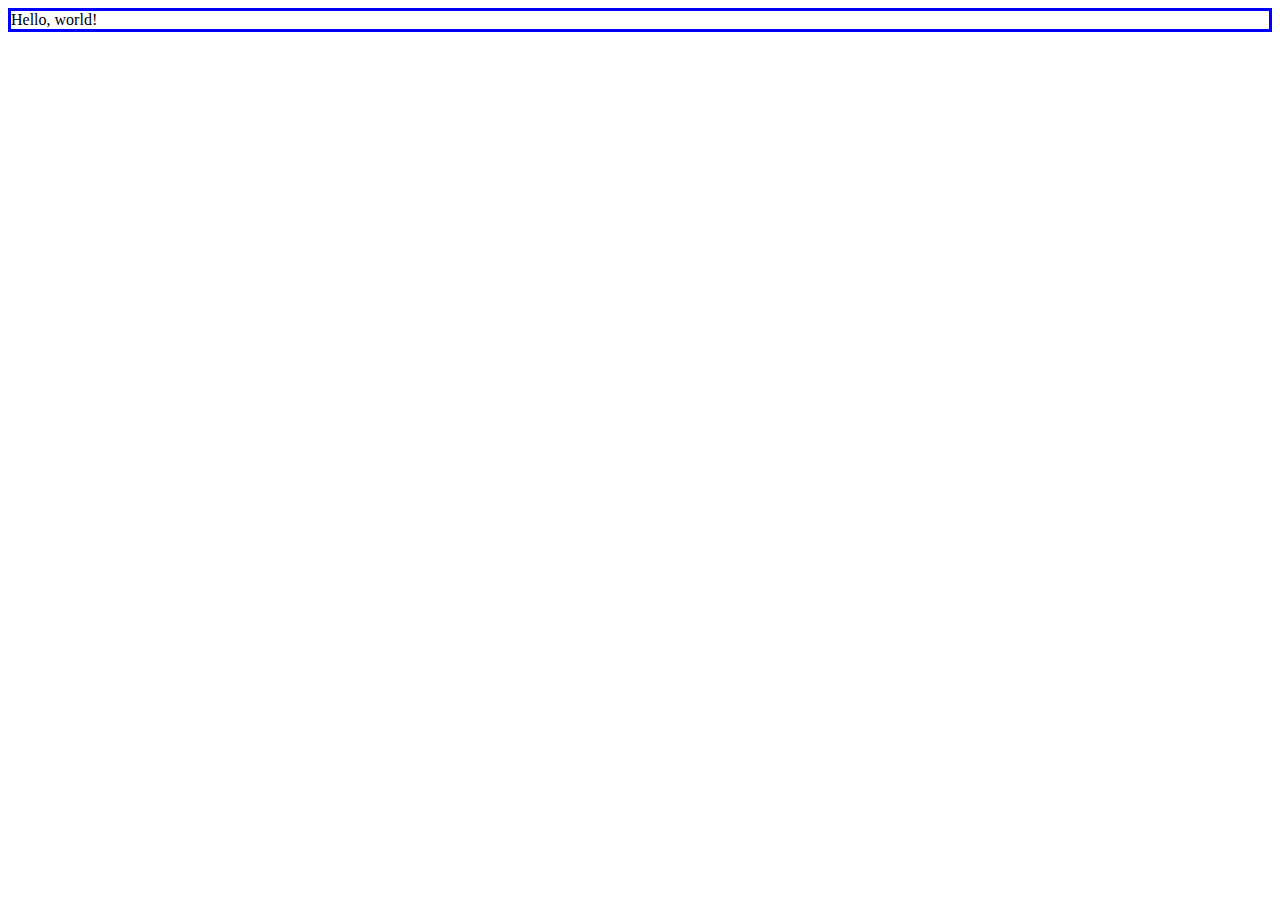
<file: border.html>
<!DOCTYPE html>
<html>
    <head>

        <title>My Web Page!</title>
        <style>
            div {
                border: 3px solid blue;
            }
        </style>
    </head>
    <body>
        <div>
            Hello, world!
        </div>
    </body>
</html>
</file>
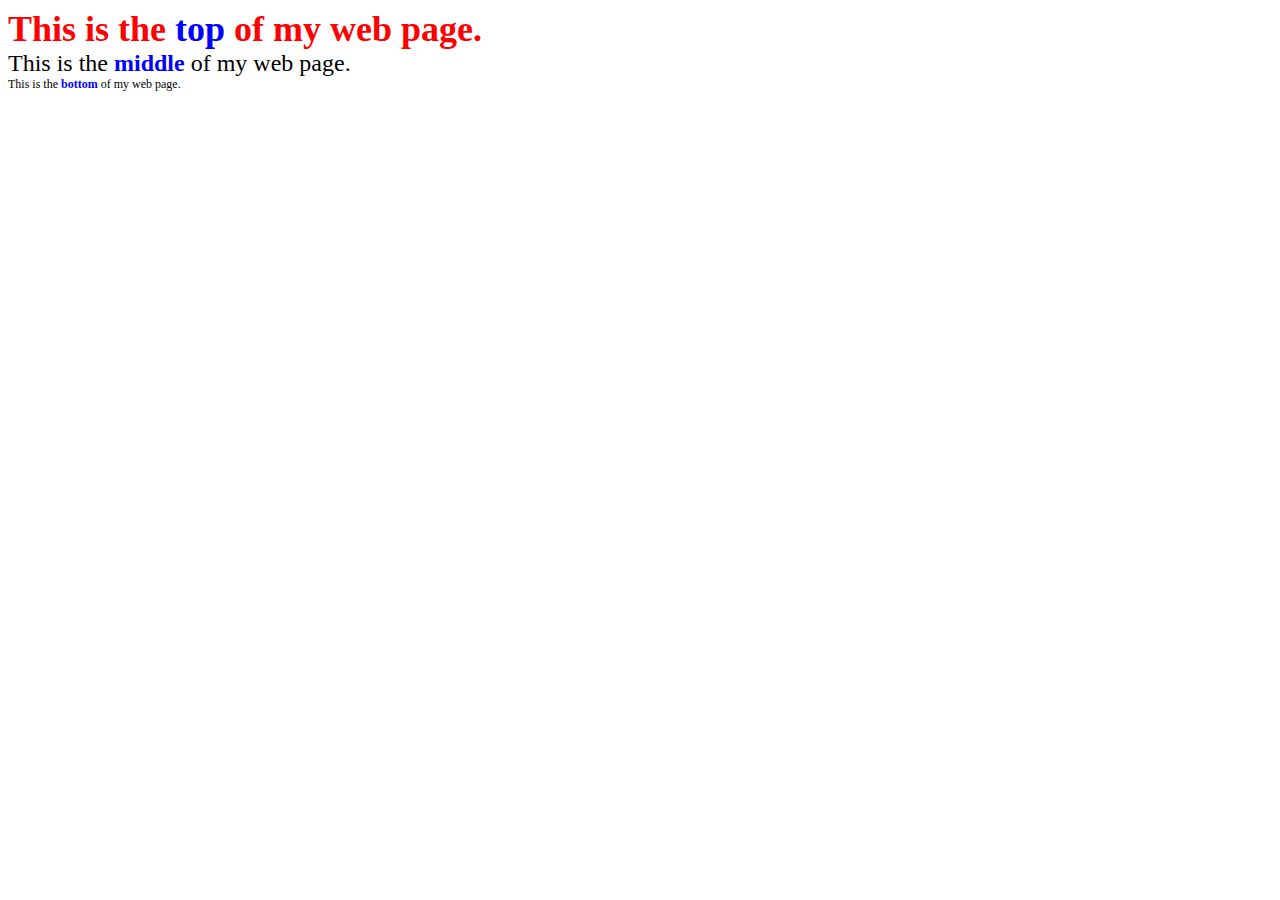
<file: div_span.html>
<!DOCTYPE html>
<html>
    <head>

        <title>My Web Page!</title>
        <style>
            #top {
                font-size: 36px;
                color: red;
            }
            #middle {
                font-size: 24px;
            }
            #bottom {
                font-size: 12px;
            }
            .name {
                font-weight: bold;
                color: blue;
            }
        </style>
    </head>
    <body>
        <div id="top" class="name">
            This is the <span class="name">top</span> of my web page.
        </div>
        <div id="middle">
            This is the <span class="name">middle</span> of my web page. 
        </div>
        <div id="bottom">
            This is the <span class="name">bottom</span> of my web page.
        </div>
    </body>
</html>
</file>
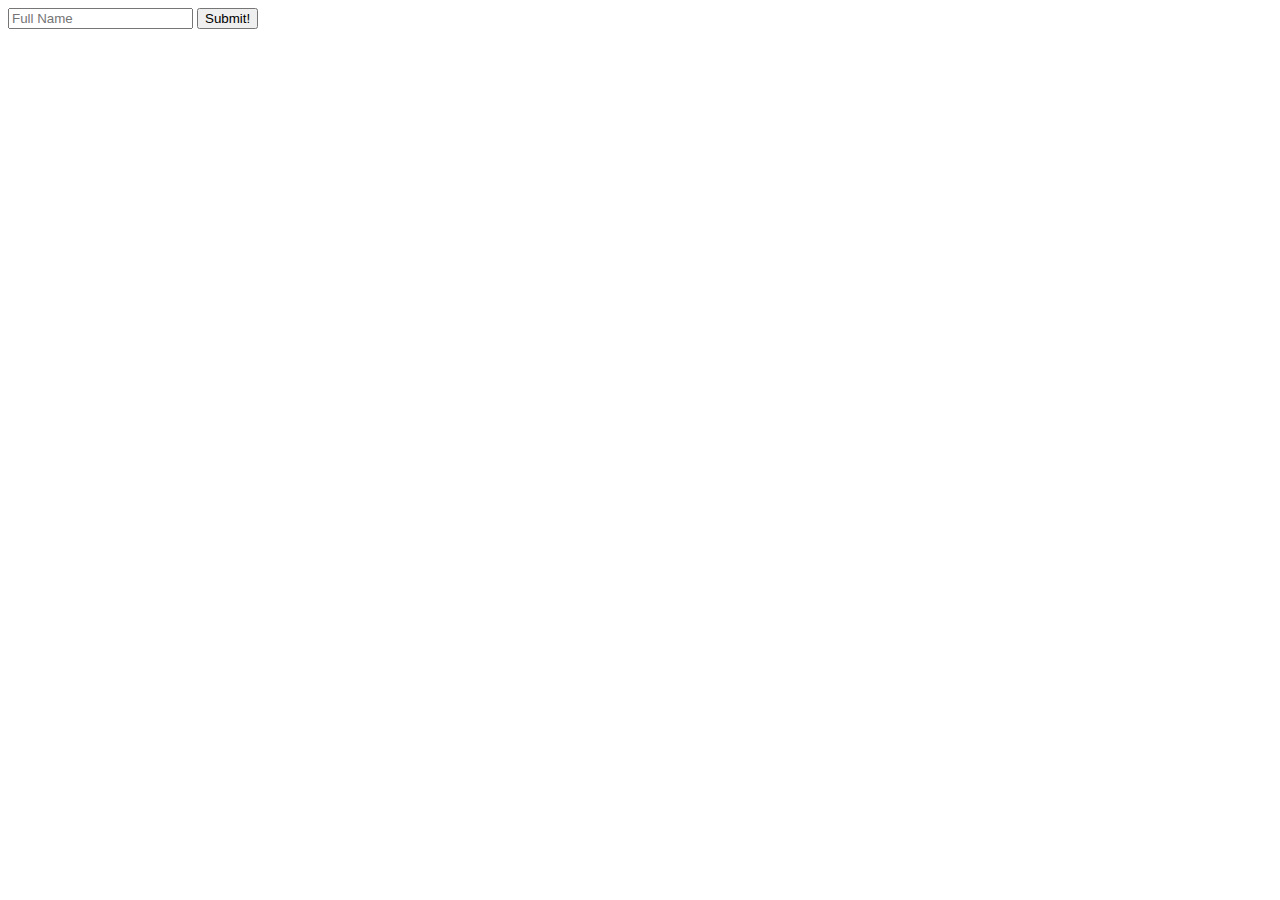
<file: form.html>
<!DOCTYPE html>
<html>
    <head>
        <title>My Web Page!</title>
    </head>
    <body>
        <form>
            <input type="text" placeholder="Full Name" name="name">
            <button>Submit!</button>
        </form>
    </body>
</html>
</file>
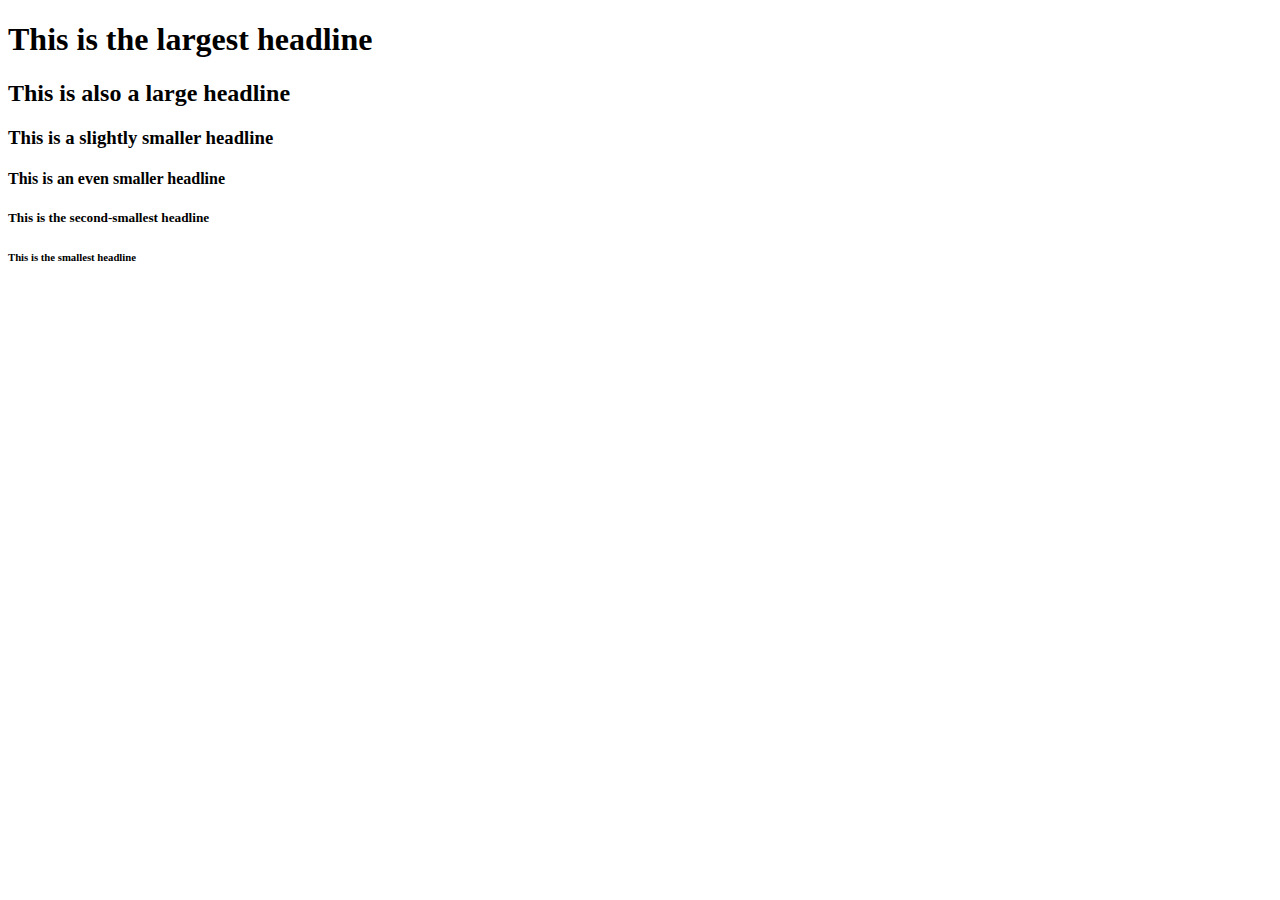
<file: headings.html>
<!DOCTYPE html>
<html>
    <head>
        <title>My Webpage!</title>
    </head>
    <body>
        <h1>This is the largest headline</h1>
        <h2>This is also a large headline</h2>
        <h3>This is a slightly smaller headline</h3>
        <h4>This is an even smaller headline</h4>
        <h5>This is the second-smallest headline</h5>
        <h6>This is the smallest headline</h6>
    </body>
</html>
</file>
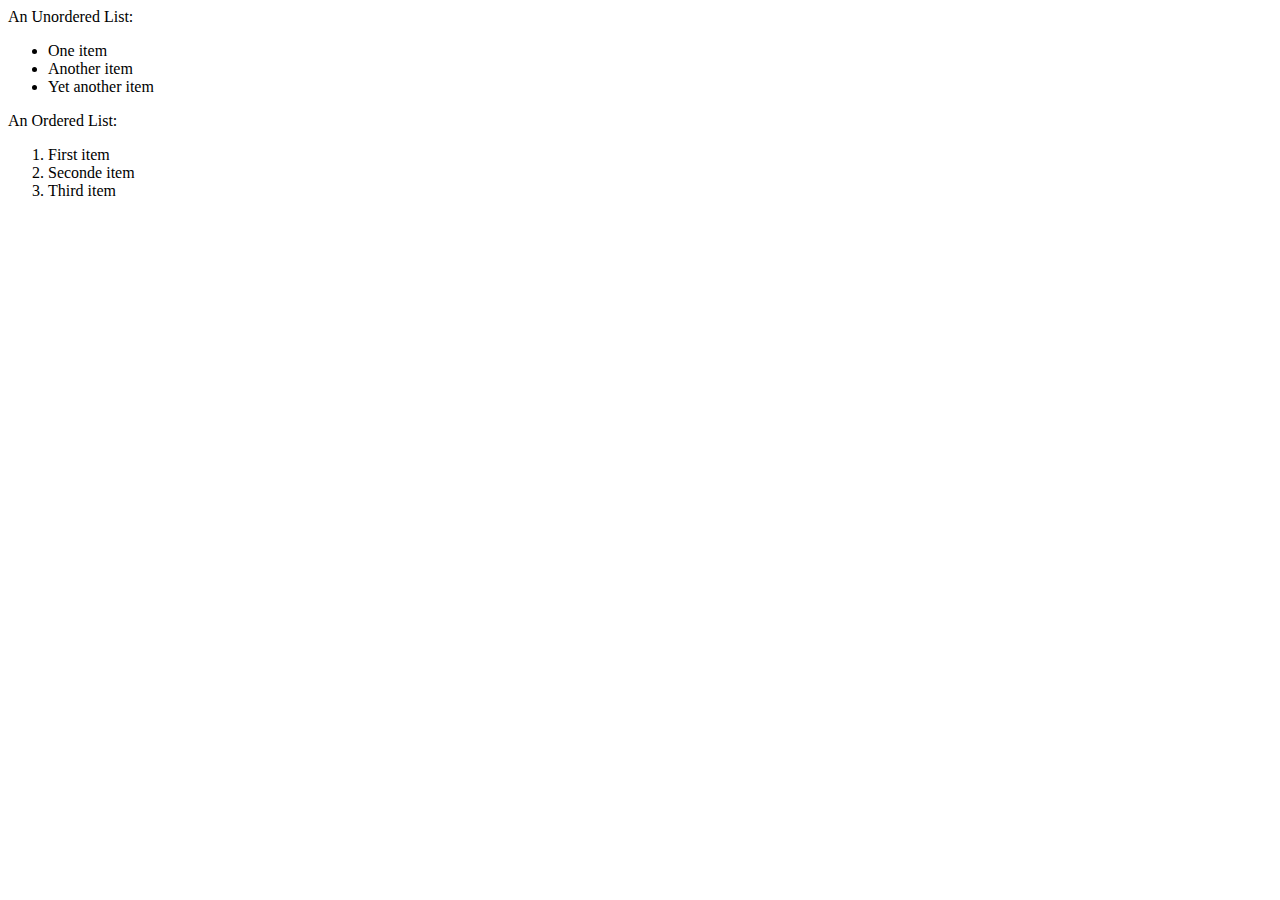
<file: lists.html>
<!DOCTYPE html>
<html>
    <head>
        <title>My Webpage!</title>
    </head>
    <body>
        An Unordered List:
        <ul>
            <li>One item</li>
            <li>Another item</li>
            <li>Yet another item</li>
        </ul>
        An Ordered List:
        <ol>
            <li>First item</li>
            <li>Seconde item</li>
            <li>Third item</li>
        </ol>
    </body>
</html>
</file>
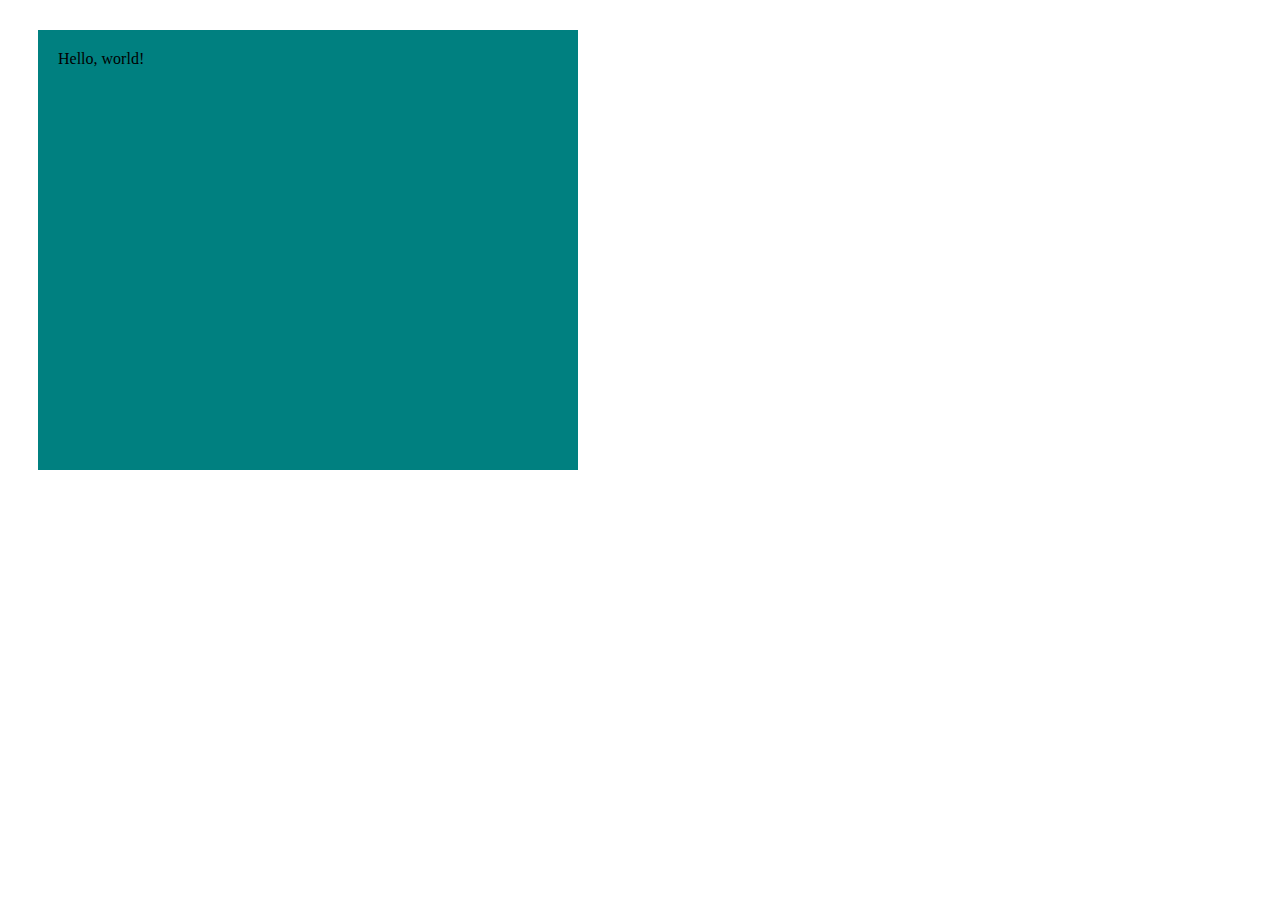
<file: size.html>
<!DOCTYPE html>
<html>
    <head>

        <title>My Web Page!</title>
        <style>
            div {
                background-color: teal;             
                width: 500px;
                height: 400px;
                margin: 30px;
                padding: 20px;
                
            }
        </style>
    </head>
    <body>
        <div>
            Hello, world!
        </div>
    </body>
</html>
</file>
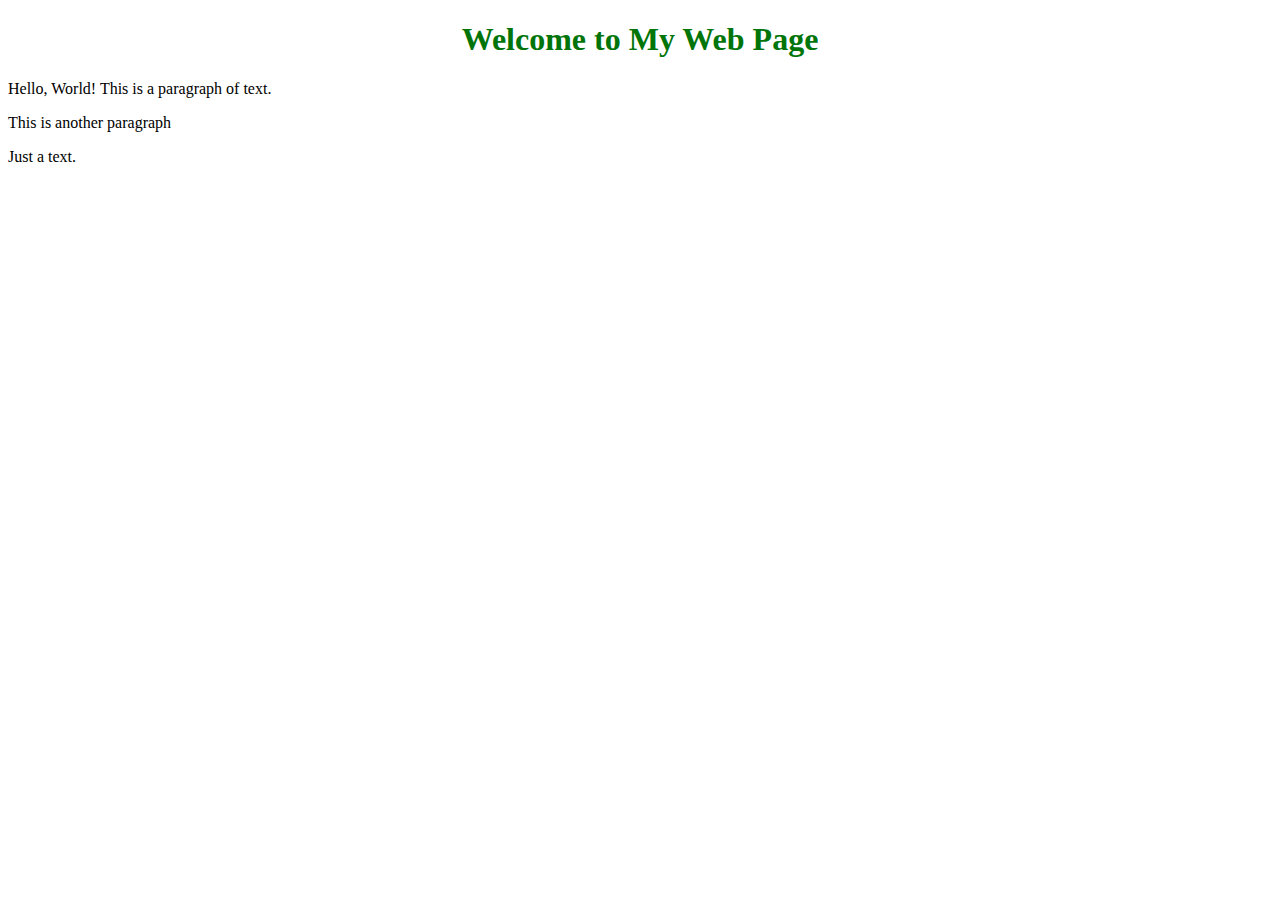
<file: style0.html>
<!DOCTYPE html>
<html>
    <head>
        <title>My Web Page!</title>
    </head>
    <body>
        <h1 style="color:#017509; text-align: center;">Welcome to My Web Page </h1>
        <p>Hello, World! This is a paragraph of text.</p>
        <p>This is another paragraph</p>
        Just a text.
    </body>
</html>
</file>
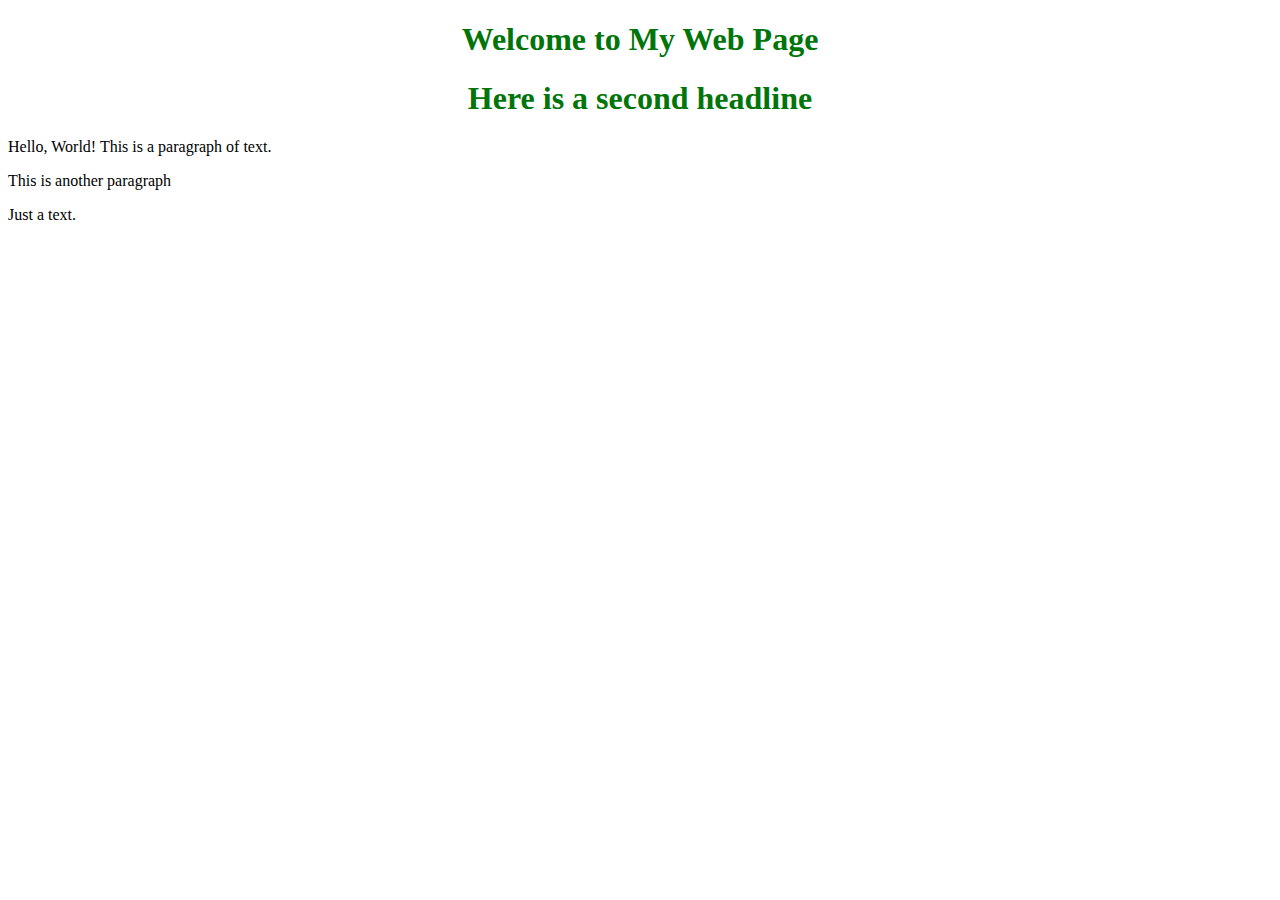
<file: style1.html>
<!DOCTYPE html>
<html>
    <head>
        <title>My Web Page!</title>
        <style>
            h1 {
                color: #017509;
                text-align: center;
            }
        </style>
    </head>
    <body>
        <h1>Welcome to My Web Page</h1>
        <h1>Here is a second headline</h1>
        <p>Hello, World! This is a paragraph of text.</p>
        <p>This is another paragraph</p>
        Just a text.
    </body>
</html>
</file>
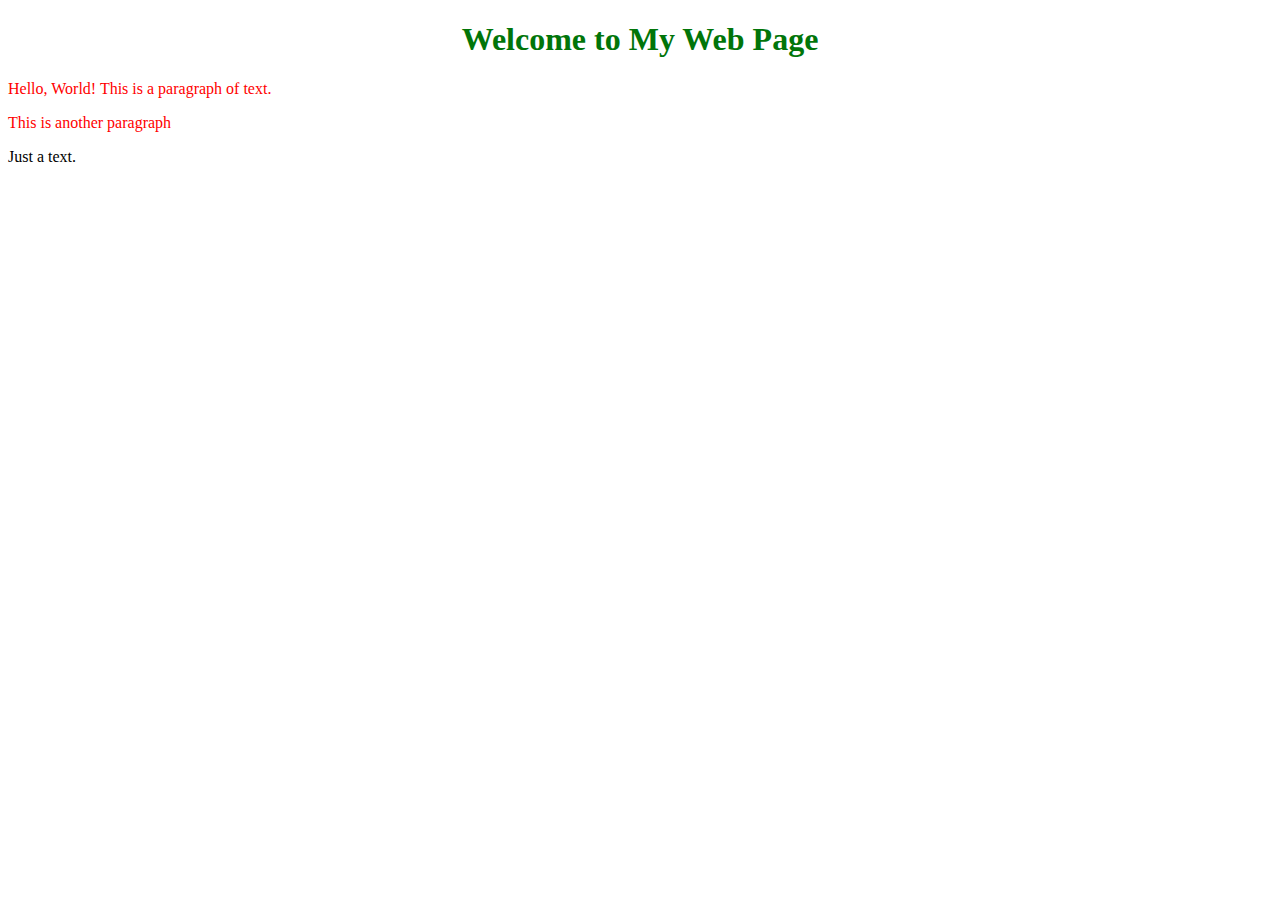
<file: style2.html>
<!DOCTYPE html>
<html>
    <head>
        <title>My Web Page!</title>
        <link rel="stylesheet" href="styles.css">
    </head>
    <body>
        <h1>Welcome to My Web Page</h1>
        <p>Hello, World! This is a paragraph of text.</p>
        <p>This is another paragraph</p>
        Just a text.
    </body>
</html>
</file>
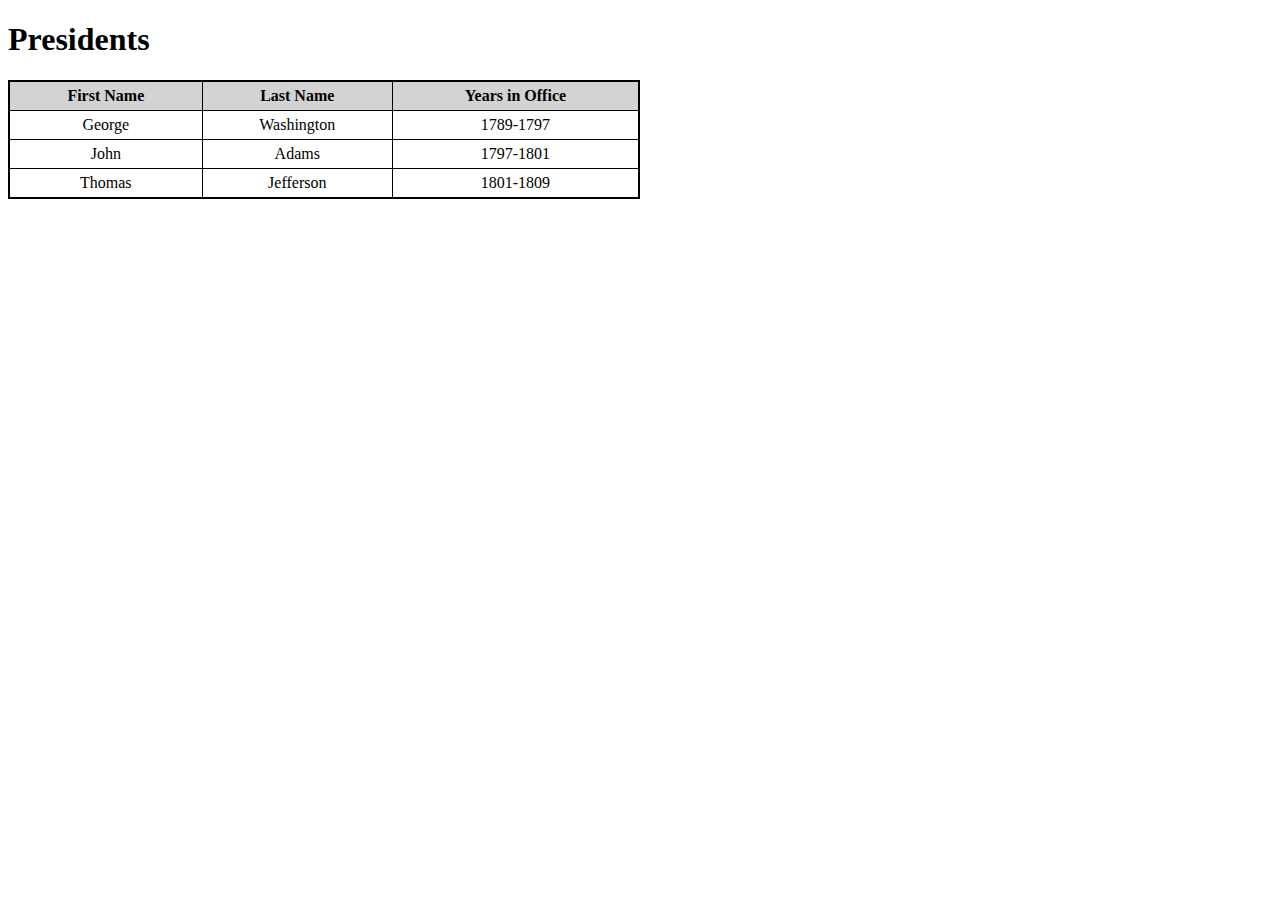
<file: table.html>
<!DOCTYPE html>
<html>
    <head>
        <title>Presidents</title>
        <style>
            table {
                border: 2px solid black;
                border-collapse: collapse;
                width: 50%;
                
            }
            
            th, td {
                border: 1px solid black;
                padding: 5px;
                text-align: center;
            }

            th {
                background-color: lightgray;
            }
        </style>
    </head>
    <body>
        <h1>Presidents</h1>
        <table>
            <tr>
                <th>First Name</th>
                <th>Last Name</th>
                <th>Years in Office</th>
            </tr>
            <tr>
                <td>George</td>
                <td>Washington</td>
                <td>1789-1797</td>
            </tr>
            <tr>
                <td>John</td>
                <td>Adams</td>
                <td>1797-1801</td>
            </tr>
            <tr>
                <td>Thomas</td>
                <td>Jefferson</td>
                <td>1801-1809</td>
            </tr>
        </table>
    </body>
</html>
</file>
<file: styles.css>
h1 {
    color: #017509;
    text-align: center;
}

p {
    color: red;
}
</file>
